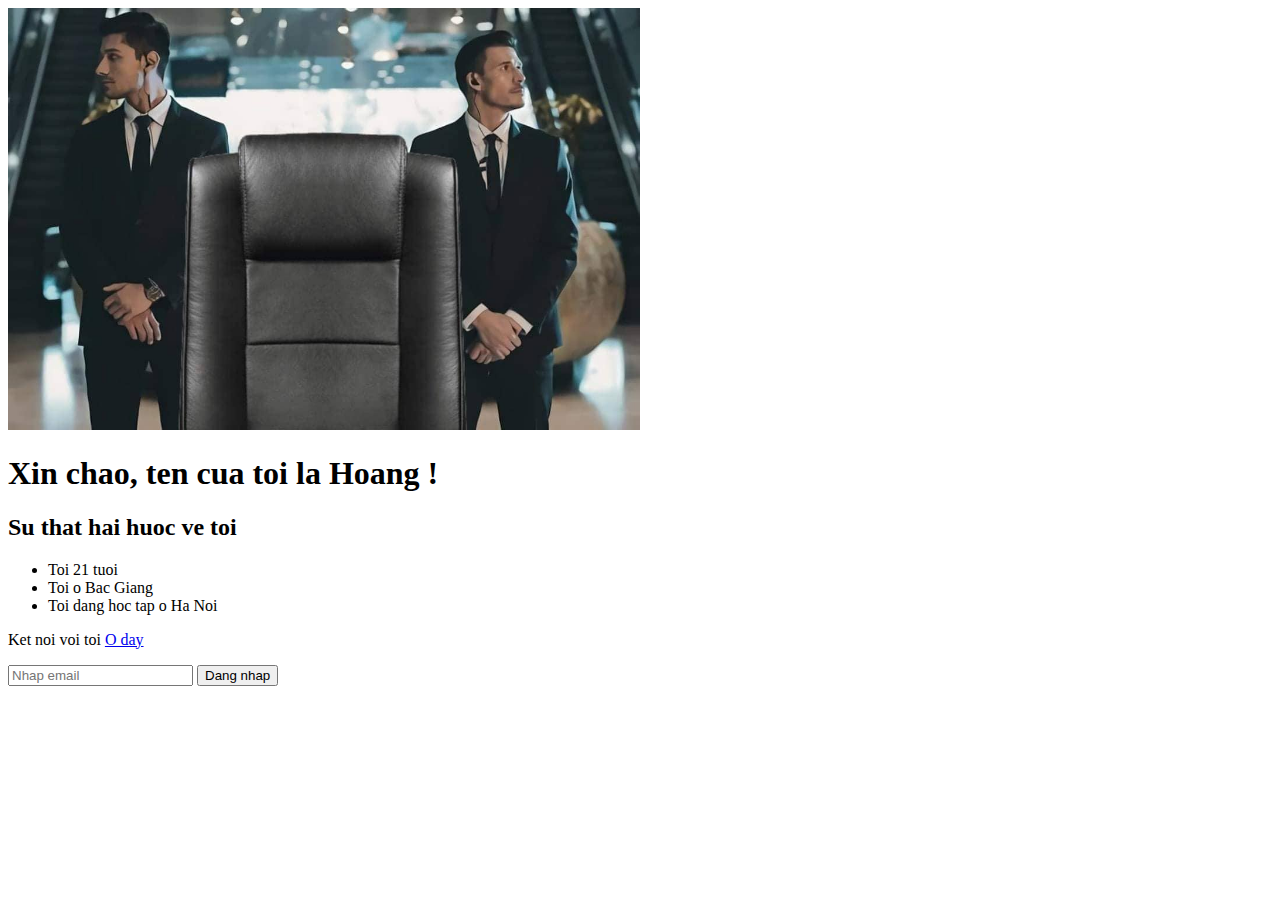
<file: untitled/index.html>
<!doctype html>
<html lang="en">
<head>
    <meta charset="UTF-8">
    <meta name="viewport"
          content="width=device-width, user-scalable=no, initial-scale=1.0, maximum-scale=1.0, minimum-scale=1.0">
    <meta http-equiv="X-UA-Compatible" content="ie=edge">
    <title>Document</title>
</head>
<body>
<img src="mafia.jpg" width="50%">
<h1>Xin chao, ten cua toi la Hoang !</h1>
<h2>Su that hai huoc ve toi</h2>
<ul>
    <li>Toi 21 tuoi</li>
    <li>Toi o Bac Giang</li>
    <li>Toi dang hoc tap o Ha Noi</li>
</ul>
<p>Ket noi voi toi
    <a href="trendtraitim.html" target="_blank">O day</a>
</p>
<input type="text" placeholder="Nhap email">
<button>Dang nhap</button>
</body>
</html>
</file>
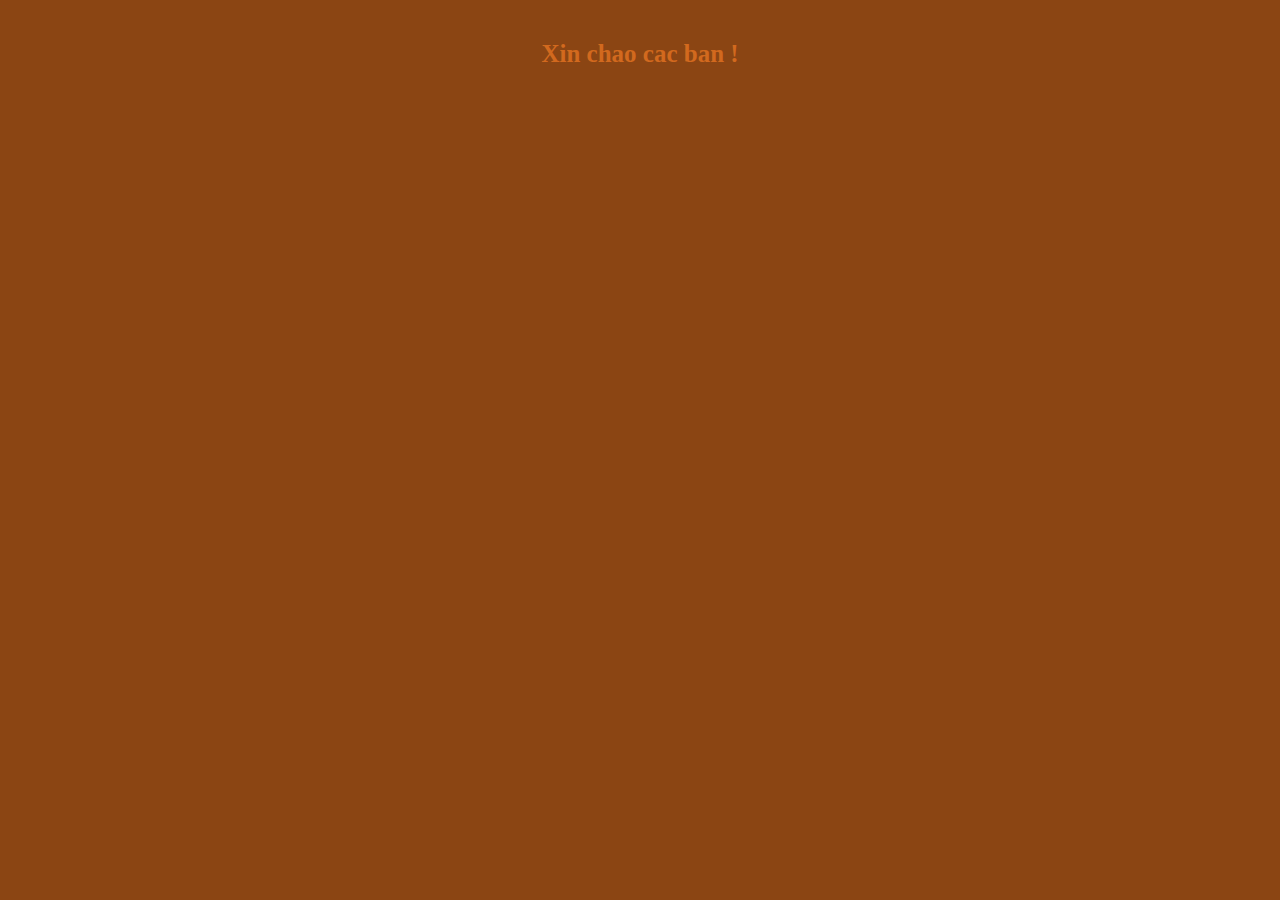
<file: untitled/index1.html>
<!doctype html>
<html lang="en">
<head>
    <meta charset="UTF-8">
    <meta name="viewport"
          content="width=device-width, user-scalable=no, initial-scale=1.0, maximum-scale=1.0, minimum-scale=1.0">
    <meta http-equiv="X-UA-Compatible" content="ie=edge">
    <link rel="stylesheet" href="index1.css">
    <title>Document</title>
</head>
<body>
 Xin chao cac ban !
</body>
</html>
</file>
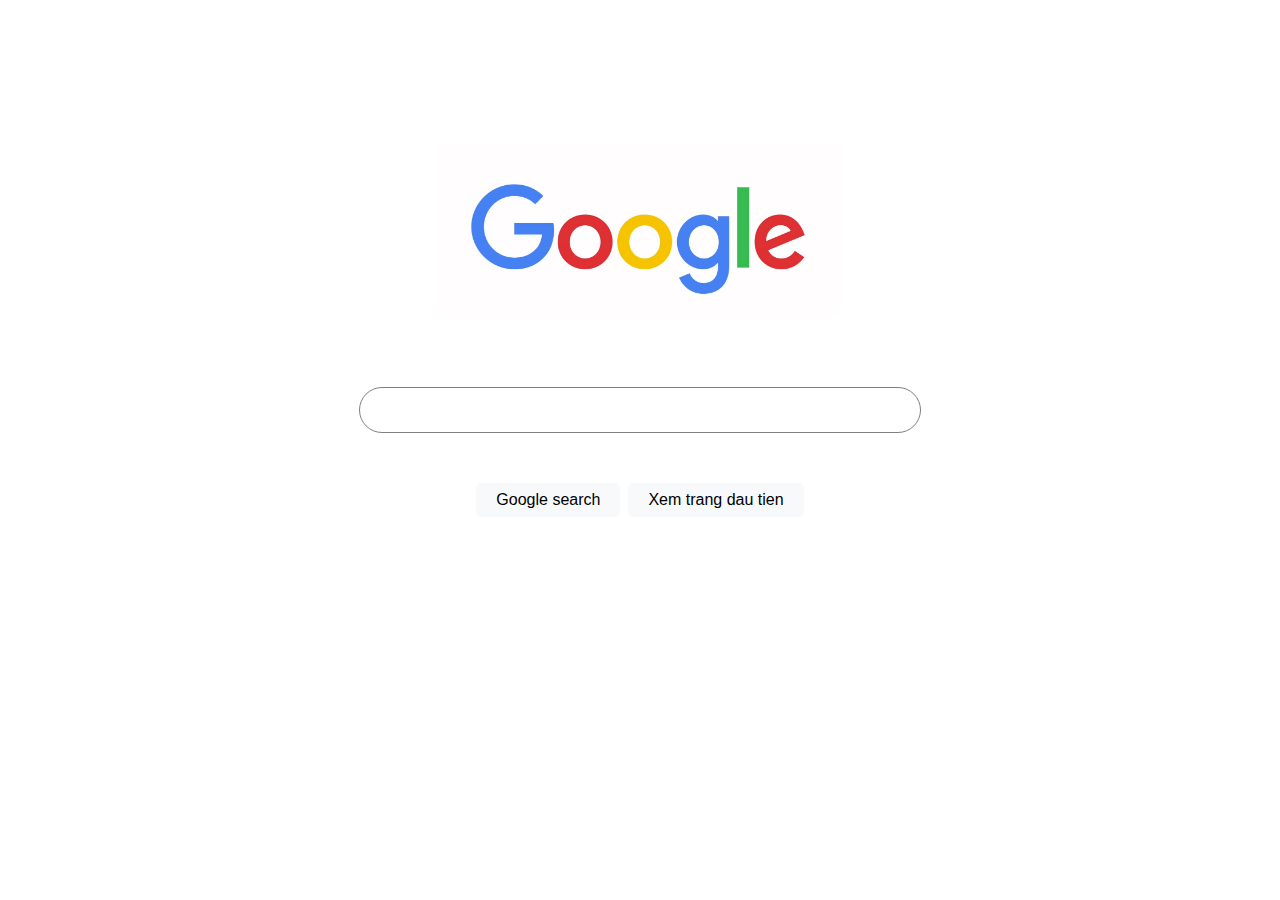
<file: untitled/index2.html>
<!DOCTYPE html>
<html lang="en">
<head>
    <meta charset="UTF-8">
    <link rel="stylesheet" href="index2.css">
    <title>Title</title>
</head>
<body>
    <div class="main">
        <img class="logo-img" src="gg.jpg">
        <input class="search-input" type="text">
        <div class="btn-wrapper">
            <button class="btn">Google search</button>
            <button class="btn">Xem trang dau tien</button>
        </div>
    </div>
</body>
</html>
</file>
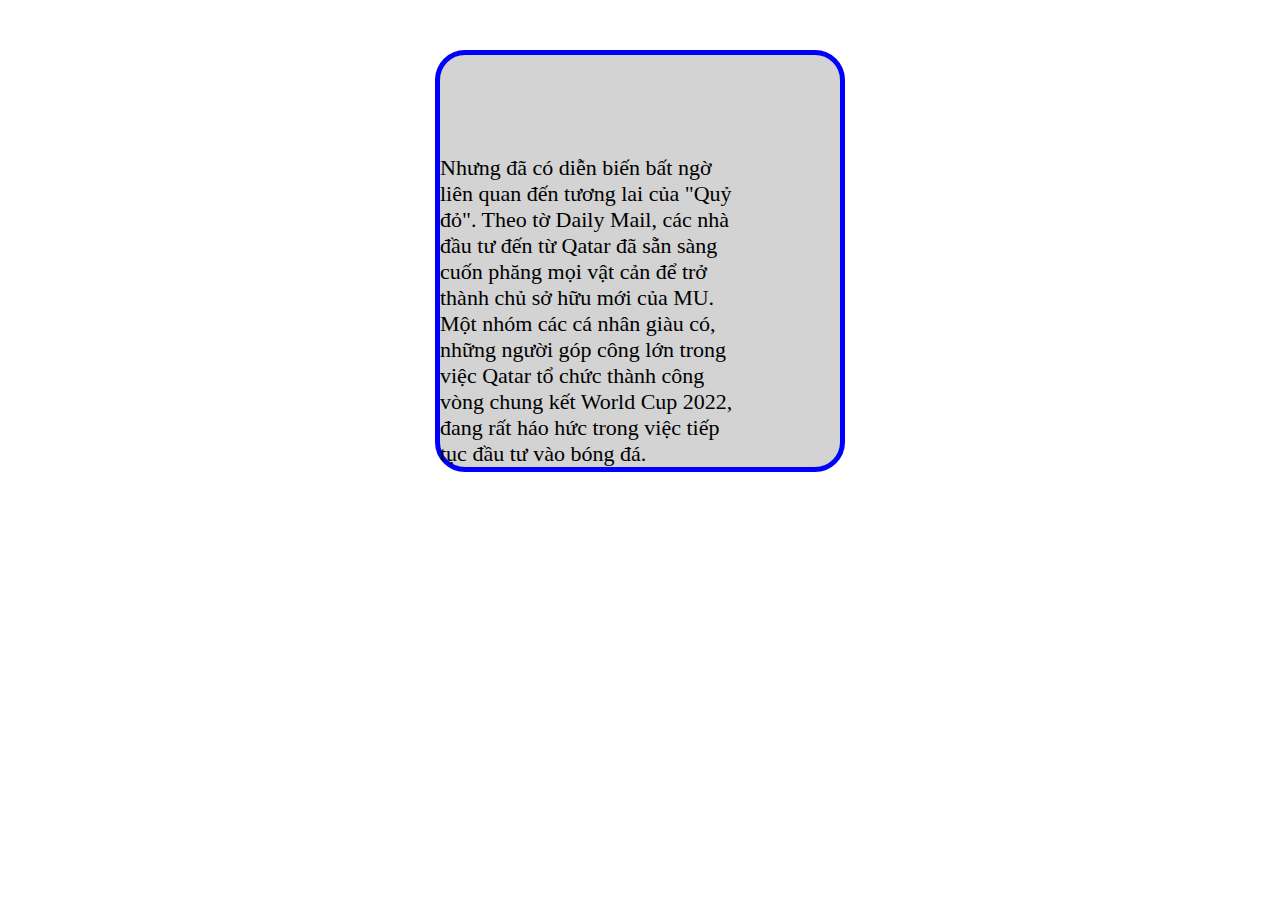
<file: untitled/index4.html>
<!DOCTYPE html>
<html lang="en">
<head>
    <meta charset="UTF-8">
    <link rel="stylesheet" href="index4.css">
    <title>Title</title>
</head>
<body>
    <div class="card">
        Nhưng đã có diễn biến bất ngờ liên quan đến tương lai của "Quỷ đỏ".
        Theo tờ Daily Mail, các nhà đầu tư đến từ Qatar đã sẵn sàng cuốn
        phăng mọi vật cản để trở thành chủ sở hữu mới của MU. Một nhóm các
        cá nhân giàu có, những người góp công lớn trong việc Qatar tổ chức
        thành công vòng chung kết World Cup 2022, đang rất háo hức trong
        việc tiếp tục đầu tư vào bóng đá.
    </div>
</body>
</html>
</file>
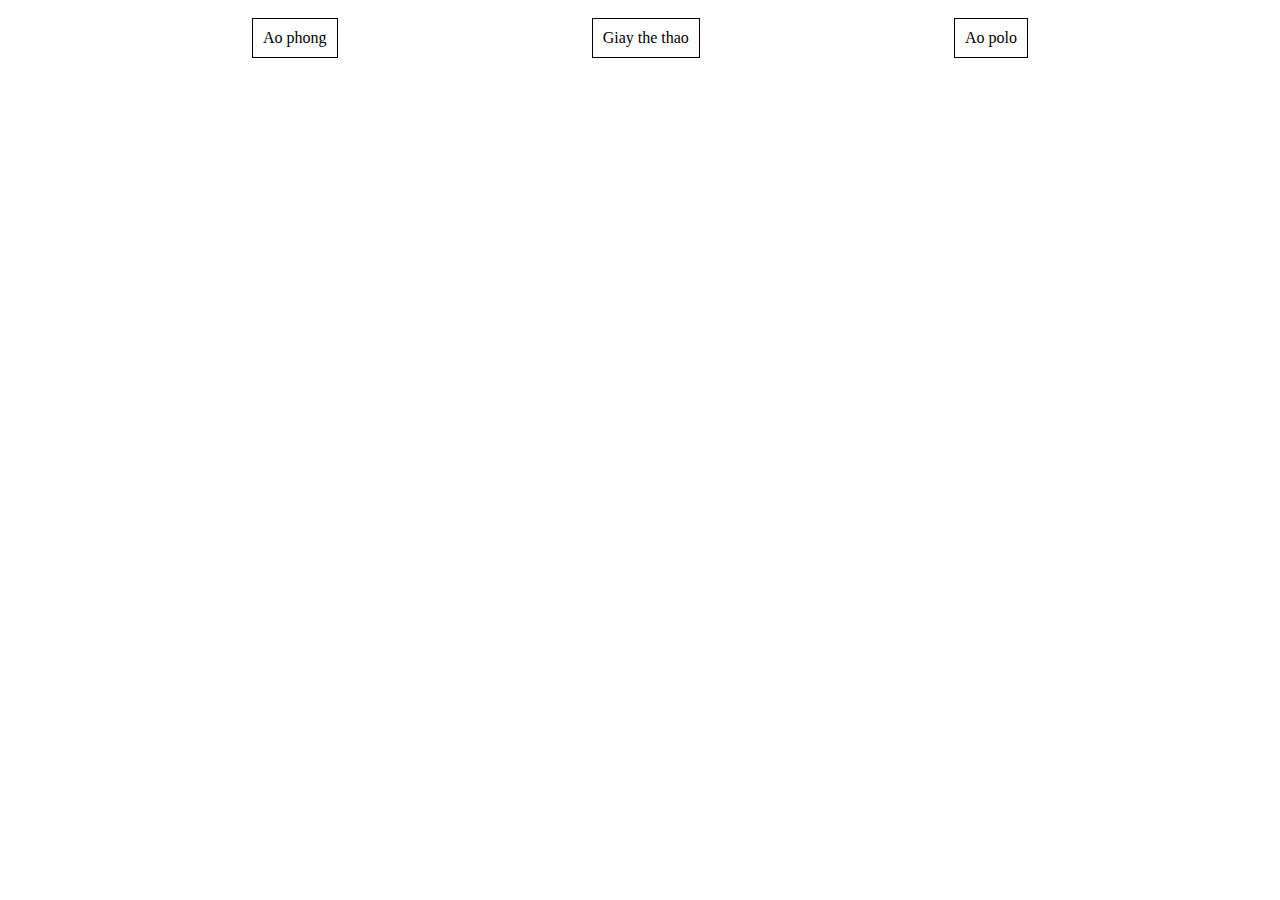
<file: untitled/index6.html>
<!DOCTYPE html>
<html lang="en">
<head>
    <meta charset="UTF-8">
    <link rel="stylesheet" href="index6.css">
    <title>Title</title>
</head>
<body>
    <div class="nav-shop">
        <div class="item">Ao phong</div>
        <div class="item">Giay the thao</div>
        <div class="item">Ao polo</div>
    </div>
</body>
</html>
</file>
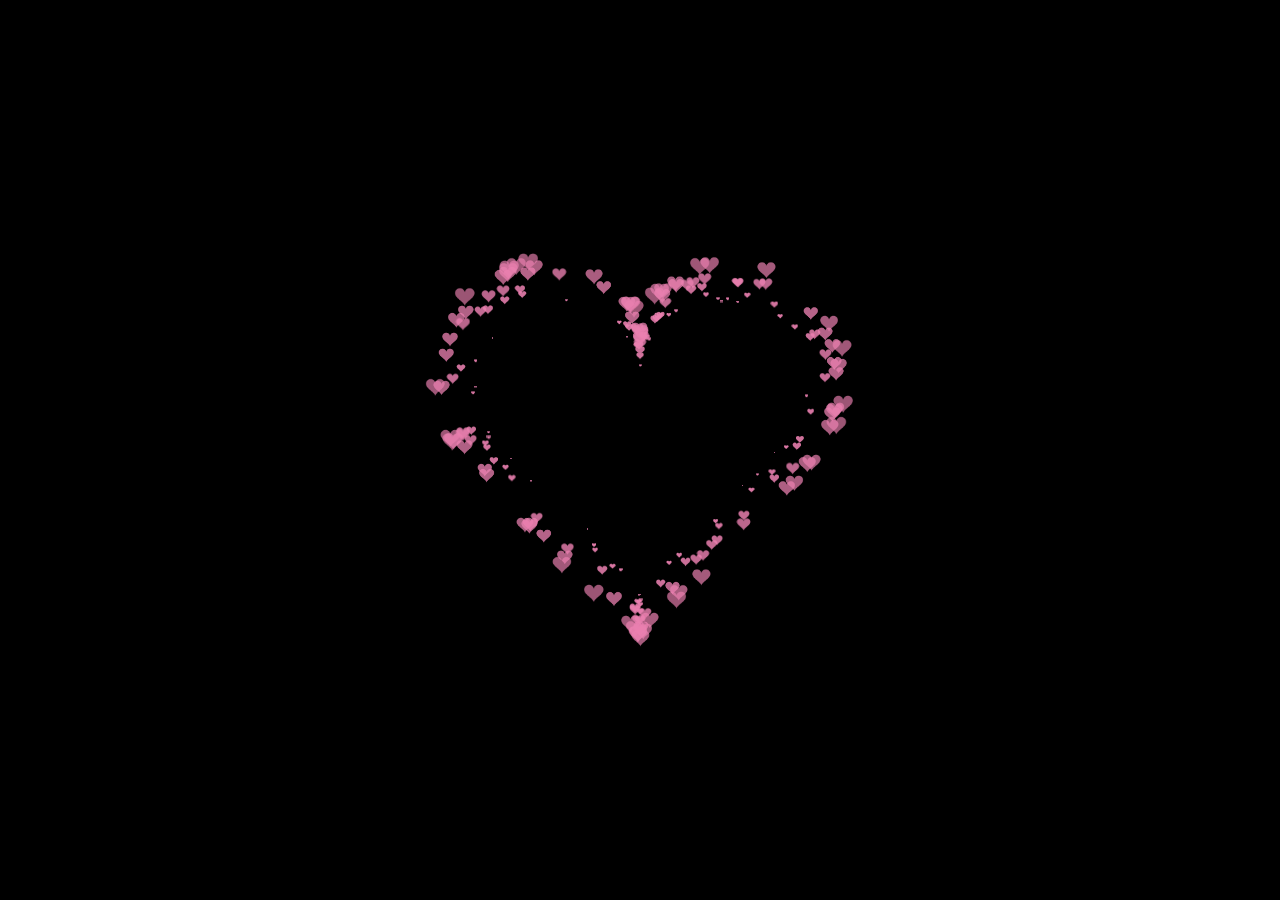
<file: untitled/trendtraitim.html>
<!DOCTYPE HTML PUBLIC "-//W3C//DTD HTML 4.0 Transitional//EN">
<HTML>
<HEAD>
	<TITLE> New Document </TITLE>
	<META NAME="Generator" CONTENT="EditPlus">
	<META NAME="Author" CONTENT="">
	<META NAME="Keywords" CONTENT="">
	<META NAME="Description" CONTENT="">
	<style>
		html, body {
			height: 100%;
			padding: 0;
			margin: 0;
			background: #000;
		}
		canvas {
			position: absolute;
			width: 100%;
			height: 100%;
		}
	</style>
</HEAD>

<BODY>
<canvas id="pinkboard"></canvas>
<script>
	/*
   * Settings
   */
	var settings = {
		particles: {
			length:   500, // maximum amount of particles
			duration:   2, // particle duration in sec
			velocity: 100, // particle velocity in pixels/sec
			effect: -0.75, // play with this for a nice effect
			size:      30, // particle size in pixels
		},
	};

	/*
	 * RequestAnimationFrame polyfill by Erik Möller
	 */
	(function(){var b=0;var c=["ms","moz","webkit","o"];for(var a=0;a<c.length&&!window.requestAnimationFrame;++a){window.requestAnimationFrame=window[c[a]+"RequestAnimationFrame"];window.cancelAnimationFrame=window[c[a]+"CancelAnimationFrame"]||window[c[a]+"CancelRequestAnimationFrame"]}if(!window.requestAnimationFrame){window.requestAnimationFrame=function(h,e){var d=new Date().getTime();var f=Math.max(0,16-(d-b));var g=window.setTimeout(function(){h(d+f)},f);b=d+f;return g}}if(!window.cancelAnimationFrame){window.cancelAnimationFrame=function(d){clearTimeout(d)}}}());

	/*
	 * Point class
	 */
	var Point = (function() {
		function Point(x, y) {
			this.x = (typeof x !== 'undefined') ? x : 0;
			this.y = (typeof y !== 'undefined') ? y : 0;
		}
		Point.prototype.clone = function() {
			return new Point(this.x, this.y);
		};
		Point.prototype.length = function(length) {
			if (typeof length == 'undefined')
				return Math.sqrt(this.x * this.x + this.y * this.y);
			this.normalize();
			this.x *= length;
			this.y *= length;
			return this;
		};
		Point.prototype.normalize = function() {
			var length = this.length();
			this.x /= length;
			this.y /= length;
			return this;
		};
		return Point;
	})();

	/*
	 * Particle class
	 */
	var Particle = (function() {
		function Particle() {
			this.position = new Point();
			this.velocity = new Point();
			this.acceleration = new Point();
			this.age = 0;
		}
		Particle.prototype.initialize = function(x, y, dx, dy) {
			this.position.x = x;
			this.position.y = y;
			this.velocity.x = dx;
			this.velocity.y = dy;
			this.acceleration.x = dx * settings.particles.effect;
			this.acceleration.y = dy * settings.particles.effect;
			this.age = 0;
		};
		Particle.prototype.update = function(deltaTime) {
			this.position.x += this.velocity.x * deltaTime;
			this.position.y += this.velocity.y * deltaTime;
			this.velocity.x += this.acceleration.x * deltaTime;
			this.velocity.y += this.acceleration.y * deltaTime;
			this.age += deltaTime;
		};
		Particle.prototype.draw = function(context, image) {
			function ease(t) {
				return (--t) * t * t + 1;
			}
			var size = image.width * ease(this.age / settings.particles.duration);
			context.globalAlpha = 1 - this.age / settings.particles.duration;
			context.drawImage(image, this.position.x - size / 2, this.position.y - size / 2, size, size);
		};
		return Particle;
	})();

	/*
	 * ParticlePool class
	 */
	var ParticlePool = (function() {
		var particles,
			firstActive = 0,
			firstFree   = 0,
			duration    = settings.particles.duration;

		function ParticlePool(length) {
			// create and populate particle pool
			particles = new Array(length);
			for (var i = 0; i < particles.length; i++)
				particles[i] = new Particle();
		}
		ParticlePool.prototype.add = function(x, y, dx, dy) {
			particles[firstFree].initialize(x, y, dx, dy);

			// handle circular queue
			firstFree++;
			if (firstFree   == particles.length) firstFree   = 0;
			if (firstActive == firstFree       ) firstActive++;
			if (firstActive == particles.length) firstActive = 0;
		};
		ParticlePool.prototype.update = function(deltaTime) {
			var i;

			// update active particles
			if (firstActive < firstFree) {
				for (i = firstActive; i < firstFree; i++)
					particles[i].update(deltaTime);
			}
			if (firstFree < firstActive) {
				for (i = firstActive; i < particles.length; i++)
					particles[i].update(deltaTime);
				for (i = 0; i < firstFree; i++)
					particles[i].update(deltaTime);
			}

			// remove inactive particles
			while (particles[firstActive].age >= duration && firstActive != firstFree) {
				firstActive++;
				if (firstActive == particles.length) firstActive = 0;
			}


		};
		ParticlePool.prototype.draw = function(context, image) {
			// draw active particles
			if (firstActive < firstFree) {
				for (i = firstActive; i < firstFree; i++)
					particles[i].draw(context, image);
			}
			if (firstFree < firstActive) {
				for (i = firstActive; i < particles.length; i++)
					particles[i].draw(context, image);
				for (i = 0; i < firstFree; i++)
					particles[i].draw(context, image);
			}
		};
		return ParticlePool;
	})();

	/*
	 * Putting it all together
	 */
	(function(canvas) {
		var context = canvas.getContext('2d'),
			particles = new ParticlePool(settings.particles.length),
			particleRate = settings.particles.length / settings.particles.duration, // particles/sec
			time;

		// get point on heart with -PI <= t <= PI
		function pointOnHeart(t) {
			return new Point(
				160 * Math.pow(Math.sin(t), 3),
				130 * Math.cos(t) - 50 * Math.cos(2 * t) - 20 * Math.cos(3 * t) - 10 * Math.cos(4 * t) + 25
			);
		}

		// creating the particle image using a dummy canvas
		var image = (function() {
			var canvas  = document.createElement('canvas'),
				context = canvas.getContext('2d');
			canvas.width  = settings.particles.size;
			canvas.height = settings.particles.size;
			// helper function to create the path
			function to(t) {
				var point = pointOnHeart(t);
				point.x = settings.particles.size / 2 + point.x * settings.particles.size / 350;
				point.y = settings.particles.size / 2 - point.y * settings.particles.size / 350;
				return point;
			}
			// create the path
			context.beginPath();
			var t = -Math.PI;
			var point = to(t);
			context.moveTo(point.x, point.y);
			while (t < Math.PI) {
				t += 0.01; // baby steps!
				point = to(t);
				context.lineTo(point.x, point.y);
			}
			context.closePath();
			// create the fill
			context.fillStyle = '#ea80b0';
			context.fill();
			// create the image
			var image = new Image();
			image.src = canvas.toDataURL();
			return image;
		})();

		// render that thing!
		function render() {
			// next animation frame
			requestAnimationFrame(render);

			// update time
			var newTime   = new Date().getTime() / 1000,
				deltaTime = newTime - (time || newTime);
			time = newTime;

			// clear canvas
			context.clearRect(0, 0, canvas.width, canvas.height);

			// create new particles
			var amount = particleRate * deltaTime;
			for (var i = 0; i < amount; i++) {
				var pos = pointOnHeart(Math.PI - 2 * Math.PI * Math.random());
				var dir = pos.clone().length(settings.particles.velocity);
				particles.add(canvas.width / 2 + pos.x, canvas.height / 2 - pos.y, dir.x, -dir.y);
			}

			// update and draw particles
			particles.update(deltaTime);
			particles.draw(context, image);
		}

		// handle (re-)sizing of the canvas
		function onResize() {
			canvas.width  = canvas.clientWidth;
			canvas.height = canvas.clientHeight;
		}
		window.onresize = onResize;

		// delay rendering bootstrap
		setTimeout(function() {
			onResize();
			render();
		}, 10);
	})(document.getElementById('pinkboard'));
</script>
</BODY>
</HTML>
</file>
<file: untitled/index1.css>
body {
    background: saddlebrown;
    color: chocolate;
    font-size: 25px;
    font-weight: bold;
    text-align: center;
    margin-top: 40px;
}
</file>
<file: untitled/index2.css>
.main {
    margin-top: 100px;
}

.logo-img {
    display: block;
    width: 400px;
    margin-bottom: 20px;
    margin-left: auto;
    margin-right: auto;
}

.search-input {
    display: block;
    width: 500px;
    margin-left: auto;
    margin-right: auto;
    line-height: 24px;
    padding-top: 10px;
    padding-bottom: 10px;
    padding-left: 30px;
    padding-right: 30px;
    border: 1px solid gray;
    border-radius: 24px;
}

.btn-wrapper {
    display: flex;
    justify-content: center;
}

.btn {
    margin-left: 4px;
    margin-right: 4px;
    border-radius: 5px;
    margin-top: 50px;
    border: 0px solid gray;
    background: #F8F9FA;
    font-size: 16px;
    padding-top: 8px;
    padding-bottom: 8px;
    padding-left: 20px;
    padding-right: 20px;
}
</file>
<file: untitled/index4.css>
.card {
    font-size: 22px;
    color: black;
    background: lightgray;
    width: 300px;
    margin-top: 50px;
    margin-left: auto;
    margin-right: auto;

    border: 5px solid blue;
    border-radius: 30px;

    padding-top: 100px;
    padding-right: 100px;
}
</file>
<file: untitled/index6.css>
.nav-shop {
    justify-content: space-evenly;
    display: flex;
}

.item {
    text-align: center;
    padding: 10px;
    margin-top: 10px;
    margin-bottom: 10px;
    border: 1px solid black;
    margin-left: 10px;
    margin-right: 10px;
}
</file>
